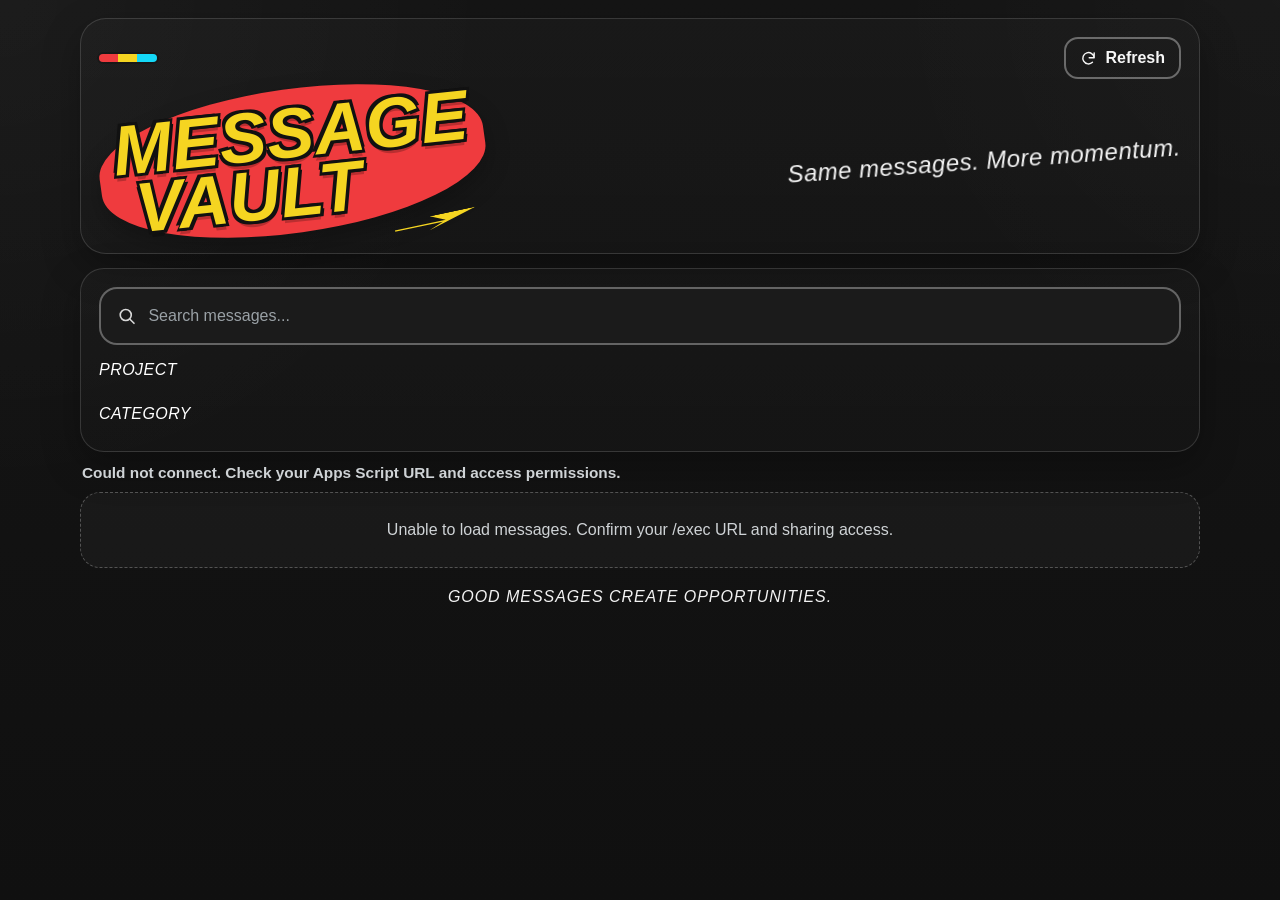
<file: index.html>
<!DOCTYPE html>
<html lang="en">
<head>
  <meta charset="UTF-8" />
  <meta name="viewport" content="width=device-width, initial-scale=1.0, viewport-fit=cover" />
  <meta name="theme-color" content="#111111" />
  <meta name="description" content="Message Vault: fast access to reusable messages." />
  <meta name="apple-mobile-web-app-capable" content="yes" />
  <meta name="apple-mobile-web-app-status-bar-style" content="black-translucent" />
  <meta name="apple-mobile-web-app-title" content="Message Vault" />
  <title>Message Vault</title>
  <link rel="icon" type="image/png" sizes="32x32" href="favicon-32.png?v=2" />
  <link rel="icon" type="image/png" sizes="16x16" href="favicon-16.png?v=2" />
  <link rel="apple-touch-icon" sizes="180x180" href="apple-touch-icon.png?v=2" />
  <link rel="manifest" href="site.webmanifest?v=2" />
  <link rel="stylesheet" href="style.css" />
</head>
<body>
  <main class="app-shell">
    <header class="hero">
      <div class="hero-top">
        <div class="brand-mark" aria-hidden="true"></div>
        <button id="reloadBtn" class="refresh-btn" type="button" title="Refresh messages" aria-label="Refresh messages">
          <svg width="17" height="17" viewBox="0 0 24 24" fill="none" aria-hidden="true"><path d="M20 11a8 8 0 1 0-2.4 6.4M20 4v7h-7" stroke="currentColor" stroke-width="2" stroke-linecap="round" stroke-linejoin="round"/></svg>
          <span>Refresh</span>
        </button>
      </div>

      <div class="hero-branding">
        <div class="logo-wrap">
          <span class="logo-oval" aria-hidden="true"></span>
          <h1 class="logo-text">MESSAGE<br><span>VAULT</span></h1>
          <span class="logo-bolt" aria-hidden="true"></span>
        </div>
        <p class="hero-tagline">Same messages. More momentum.</p>
      </div>
    </header>

    <section class="toolbar" aria-label="Message filters">
      <label class="search-wrap" for="searchInput">
        <svg width="20" height="20" viewBox="0 0 24 24" fill="none" aria-hidden="true"><circle cx="10.8" cy="10.8" r="6.8" stroke="currentColor" stroke-width="2"/><path d="m16 16 5 5" stroke="currentColor" stroke-width="2" stroke-linecap="round"/></svg>
        <input id="searchInput" type="search" placeholder="Search messages..." autocomplete="off" />
      </label>

      <div class="filters-block">
        <div class="filter-group">
          <div class="filter-heading">PROJECT</div>
          <div id="projectFilters" class="filters filters-project"></div>
        </div>

        <div id="categoryGroup" class="filter-group">
          <div class="filter-heading">CATEGORY</div>
          <div id="categoryFilters" class="filters"></div>
        </div>
      </div>
    </section>

    <section class="results-bar" aria-live="polite">
      <p id="status" class="status">Loading messages...</p>
    </section>

    <section id="messageGrid" class="message-grid" aria-live="polite"></section>

    <footer class="footer">GOOD MESSAGES CREATE OPPORTUNITIES.</footer>
  </main>

  <div id="modalBackdrop" class="backdrop hidden" aria-hidden="true">
    <section class="modal" role="dialog" aria-modal="true" aria-labelledby="modalTitle">
      <div class="modal-head">
        <div>
          <p id="modalMeta" class="modal-meta"></p>
          <h2 id="modalTitle"></h2>
        </div>
        <button id="closeModalBtn" class="close-btn" type="button" aria-label="Close message">×</button>
      </div>
      <label class="full-message-label" for="messageText">FULL MESSAGE</label>
      <textarea id="messageText" readonly></textarea>
      <div class="modal-actions">
        <button id="copyBtn" class="copy-btn modal-copy-btn" type="button">
          <svg width="18" height="18" viewBox="0 0 24 24" fill="none" aria-hidden="true"><rect x="9" y="9" width="11" height="11" rx="2" stroke="currentColor" stroke-width="2"/><path d="M5 15H4a2 2 0 0 1-2-2V4a2 2 0 0 1 2-2h9a2 2 0 0 1 2 2v1" stroke="currentColor" stroke-width="2" stroke-linecap="round"/></svg>
          <span>COPY MESSAGE</span>
        </button>
      </div>
    </section>
  </div>

  <div id="toast" class="toast hidden" role="status" aria-live="polite">Copied</div>
  <script src="app.js"></script>
</body>
</html>
</file>
<file: style.css>
:root {
  --bg: #111111;
  --bg-soft: #171717;
  --panel: #1f1f1f;
  --panel-2: #242424;
  --card: #f4efe4;
  --text: #f7f7f7;
  --text-soft: #cfd3d6;
  --ink: #0f0f0f;
  --line: rgba(255,255,255,.14);
  --yellow: #f5d521;
  --yellow-deep: #d5b500;
  --red: #ef3b3e;
  --cyan: #14d8f7;
  --shadow: 0 14px 38px rgba(0,0,0,.28);
  --radius: 20px;
}
* { box-sizing: border-box; }
html { -webkit-text-size-adjust: 100%; }
body {
  margin: 0;
  min-height: 100vh;
  color: var(--text);
  font-family: Inter, ui-sans-serif, -apple-system, BlinkMacSystemFont, "Segoe UI", sans-serif;
  background:
    radial-gradient(circle at top left, rgba(255,255,255,.03), transparent 32%),
    radial-gradient(circle at top right, rgba(255,255,255,.02), transparent 26%),
    linear-gradient(180deg, #151515 0%, #101010 100%);
}
body::before {
  content: "";
  position: fixed;
  inset: 0;
  pointer-events: none;
  opacity: .09;
  background-image:
    linear-gradient(transparent 0 97%, rgba(255,255,255,.7) 98%),
    linear-gradient(90deg, transparent 0 97%, rgba(255,255,255,.6) 98%);
  background-size: 4px 4px, 4px 4px;
  mix-blend-mode: soft-light;
}
button, input, textarea { font: inherit; }
button { cursor: pointer; -webkit-tap-highlight-color: transparent; }
button:focus-visible, input:focus-visible, textarea:focus-visible {
  outline: 2px solid var(--cyan);
  outline-offset: 3px;
}
.app-shell {
  width: min(1120px, calc(100% - 24px));
  margin: 0 auto;
  padding: 18px 0 34px;
}
.hero,
.toolbar,
.results-bar,
.message-grid,
.footer {
  width: 100%;
}
.hero {
  background: linear-gradient(180deg, rgba(255,255,255,.02), rgba(255,255,255,.01));
  border: 1px solid var(--line);
  border-radius: 26px;
  padding: 18px 18px 20px;
  box-shadow: var(--shadow);
}
.hero-top {
  display: flex;
  align-items: center;
  justify-content: space-between;
  gap: 12px;
}
.brand-mark {
  width: 58px;
  height: 8px;
  border-radius: 999px;
  background: linear-gradient(90deg, var(--red) 0 33%, var(--yellow) 33% 66%, var(--cyan) 66% 100%);
  box-shadow: 0 0 0 2px rgba(0,0,0,.2);
}
.refresh-btn {
  display: inline-flex;
  align-items: center;
  gap: 8px;
  min-height: 42px;
  padding: 0 14px;
  color: var(--text);
  background: transparent;
  border: 2px solid rgba(255,255,255,.35);
  border-radius: 14px;
  font-weight: 800;
}
.refresh-btn:hover { background: rgba(255,255,255,.05); }
.refresh-btn:disabled { opacity: .6; cursor: wait; }
.hero-branding {
  display: flex;
  align-items: center;
  justify-content: space-between;
  gap: 16px;
  margin-top: 10px;
  flex-wrap: wrap;
}
.logo-wrap {
  position: relative;
  display: inline-block;
  padding: 14px 14px 12px 16px;
}
.logo-oval {
  position: absolute;
  inset: 0;
  background: var(--red);
  border-radius: 50% / 44%;
  transform: rotate(-8deg);
  box-shadow: 0 10px 24px rgba(0,0,0,.24);
}
.logo-text {
  position: relative;
  margin: 0;
  color: var(--yellow);
  font-family: Impact, Haettenschweiler, "Arial Black", sans-serif;
  font-style: italic;
  font-size: clamp(2.4rem, 7vw, 4.4rem);
  line-height: .84;
  letter-spacing: .01em;
  text-shadow:
    -3px -3px 0 #111,
     3px -3px 0 #111,
    -3px  3px 0 #111,
     3px  3px 0 #111,
     0 6px 0 rgba(0,0,0,.22);
  transform: rotate(-6deg);
}
.logo-text span { display: inline-block; margin-left: .24em; }
.logo-bolt {
  position: absolute;
  right: 8px;
  bottom: 4px;
  width: 84px;
  height: 14px;
  background: var(--yellow);
  clip-path: polygon(0 48%, 62% 48%, 44% 0, 100% 0, 40% 100%, 58% 58%, 0 58%);
  transform: rotate(-12deg);
  box-shadow: 0 0 0 3px #111;
}
.hero-tagline {
  margin: 0;
  color: #f2f2f2;
  font-family: "Trebuchet MS", "Arial Narrow", Arial, sans-serif;
  font-size: clamp(1rem, 2vw, 1.5rem);
  font-style: italic;
  letter-spacing: .02em;
  transform: rotate(-4deg);
}
.toolbar {
  margin-top: 14px;
  padding: 18px;
  background: linear-gradient(180deg, rgba(255,255,255,.02), rgba(255,255,255,.01));
  border: 1px solid var(--line);
  border-radius: 24px;
  box-shadow: var(--shadow);
}
.search-wrap {
  display: flex;
  align-items: center;
  gap: 10px;
  min-height: 58px;
  padding: 0 16px;
  background: #1b1b1b;
  border: 2px solid rgba(255,255,255,.32);
  border-radius: 18px;
  color: #d9d9d9;
}
.search-wrap input {
  width: 100%;
  border: 0;
  outline: 0;
  background: transparent;
  color: var(--text);
  font-size: 1rem;
}
.search-wrap input::placeholder { color: #9aa1a6; }
.filters-block {
  display: grid;
  grid-template-columns: 1fr;
  gap: 16px;
  margin-top: 16px;
}
.filter-group { display: grid; gap: 10px; }
.filter-heading {
  color: #ffffff;
  font-family: Impact, "Arial Black", sans-serif;
  font-style: italic;
  font-size: 1rem;
  letter-spacing: .03em;
}
.filters {
  display: flex;
  gap: 10px;
  flex-wrap: wrap;
}
.filters button {
  min-height: 46px;
  padding: 0 18px;
  border-radius: 14px;
  border: 2px solid rgba(255,255,255,.28);
  background: #1d1d1d;
  color: var(--text);
  font-weight: 800;
  box-shadow: inset 0 -2px 0 rgba(255,255,255,.02);
}
.filters button:hover { background: #242424; }
.filters button.active {
  background: var(--yellow);
  border-color: #111;
  color: #111;
}
.results-bar {
  padding: 12px 2px 10px;
}
.status {
  margin: 0;
  color: var(--text-soft);
  font-size: .96rem;
  font-weight: 600;
}
.message-grid {
  display: grid;
  grid-template-columns: repeat(2, minmax(0, 1fr));
  gap: 16px;
}
.message-card {
  display: grid;
  gap: 12px;
  padding: 14px;
  background: var(--card);
  color: var(--ink);
  border-radius: 18px;
  border: 3px solid #111;
  box-shadow: 0 8px 0 rgba(0,0,0,.24);
}
.card-head {
  display: flex;
  align-items: center;
  justify-content: space-between;
  gap: 10px;
}
.card-label {
  display: inline-flex;
  align-items: center;
  min-height: 28px;
  padding: 2px 12px;
  background: var(--red);
  color: #111;
  border-radius: 6px 14px 6px 14px;
  font-family: Impact, "Arial Black", sans-serif;
  font-style: italic;
  font-size: .96rem;
  letter-spacing: .03em;
  text-transform: uppercase;
}
.card-meta {
  font-size: 1.5rem;
  line-height: 1;
  color: #111;
  opacity: .75;
}
.message-card h3 {
  margin: 0;
  font-size: clamp(1.4rem, 2vw, 1.9rem);
  line-height: 1;
}
.preview {
  margin: 0;
  color: #222;
  font-size: 1rem;
  line-height: 1.35;
  display: -webkit-box;
  -webkit-line-clamp: 3;
  -webkit-box-orient: vertical;
  overflow: hidden;
}
.card-actions {
  display: grid;
  grid-template-columns: 1fr auto;
  gap: 10px;
  align-items: center;
}
.copy-btn,
.view-btn {
  min-height: 48px;
  border-radius: 12px;
  border: 2px solid #111;
  font-weight: 900;
}
.copy-btn {
  display: inline-flex;
  align-items: center;
  justify-content: center;
  gap: 10px;
  padding: 0 18px;
  background: var(--yellow);
  color: #111;
  box-shadow: inset 0 -3px 0 rgba(0,0,0,.16);
}
.copy-btn:hover { background: #ffdf3d; }
.copy-btn.copied { background: #b7ff5f; }
.view-btn {
  padding: 0 14px;
  background: #fff9ee;
  color: #111;
}
.view-btn:hover { background: #fff3d0; }
.empty {
  grid-column: 1 / -1;
  padding: 28px 20px;
  border-radius: 20px;
  background: rgba(255,255,255,.03);
  border: 1px dashed rgba(255,255,255,.25);
  color: var(--text-soft);
  text-align: center;
}
.footer {
  padding: 20px 0 4px;
  color: #f2f2f2;
  text-align: center;
  font-family: "Trebuchet MS", Arial, sans-serif;
  font-style: italic;
  font-size: 1rem;
  letter-spacing: .06em;
}
.hidden { display: none !important; }
.backdrop {
  position: fixed;
  inset: 0;
  display: grid;
  place-items: center;
  padding: 18px;
  background: rgba(0,0,0,.66);
  z-index: 20;
}
.modal {
  width: min(760px, 100%);
  padding: 18px;
  border-radius: 22px;
  background: #f7f1e4;
  color: #111;
  border: 3px solid #111;
  box-shadow: 0 24px 60px rgba(0,0,0,.45);
}
.modal-head {
  display: flex;
  align-items: flex-start;
  justify-content: space-between;
  gap: 12px;
}
.modal-head h2 {
  margin: 6px 0 0;
  font-size: clamp(1.4rem, 3vw, 2rem);
  line-height: 1.05;
}
.modal-meta, .full-message-label {
  margin: 0;
  color: #111;
  font-family: Impact, "Arial Black", sans-serif;
  font-style: italic;
  letter-spacing: .04em;
}
.close-btn {
  width: 42px;
  height: 42px;
  border: 2px solid #111;
  border-radius: 12px;
  background: #fff;
  color: #111;
  font-size: 1.8rem;
  line-height: 1;
}
#messageText {
  width: 100%;
  min-height: 260px;
  margin-top: 10px;
  padding: 14px;
  border-radius: 16px;
  border: 2px solid #111;
  background: #fffef9;
  color: #111;
  resize: vertical;
  line-height: 1.45;
}
.modal-actions {
  display: flex;
  justify-content: flex-end;
  margin-top: 14px;
}
.modal-copy-btn { min-width: 220px; }
.toast {
  position: fixed;
  left: 50%;
  bottom: 20px;
  transform: translateX(-50%);
  padding: 12px 16px;
  border-radius: 14px;
  background: #111;
  color: #fff;
  border: 1px solid rgba(255,255,255,.18);
  box-shadow: 0 12px 30px rgba(0,0,0,.32);
  z-index: 30;
}
@media (max-width: 900px) {
  .message-grid { grid-template-columns: 1fr; }
}
@media (max-width: 640px) {
  .app-shell { width: min(100%, calc(100% - 14px)); padding-top: 8px; }
  .hero, .toolbar { padding: 14px; border-radius: 22px; }
  .hero-top { align-items: flex-start; }
  .hero-branding { align-items: flex-start; }
  .logo-wrap { padding: 12px 10px 10px 12px; }
  .logo-text { font-size: 2.55rem; }
  .logo-bolt { width: 70px; height: 12px; right: 2px; }
  .hero-tagline { font-size: 1rem; }
  .filters button { min-height: 42px; padding: 0 14px; font-size: .95rem; }
  .message-card { padding: 12px; }
  .card-actions { grid-template-columns: 1fr; }
  .view-btn, .copy-btn { width: 100%; }
  .footer { font-size: .9rem; }
  .modal { padding: 14px; border-radius: 18px; }
  #messageText { min-height: 220px; }
}
</file>
